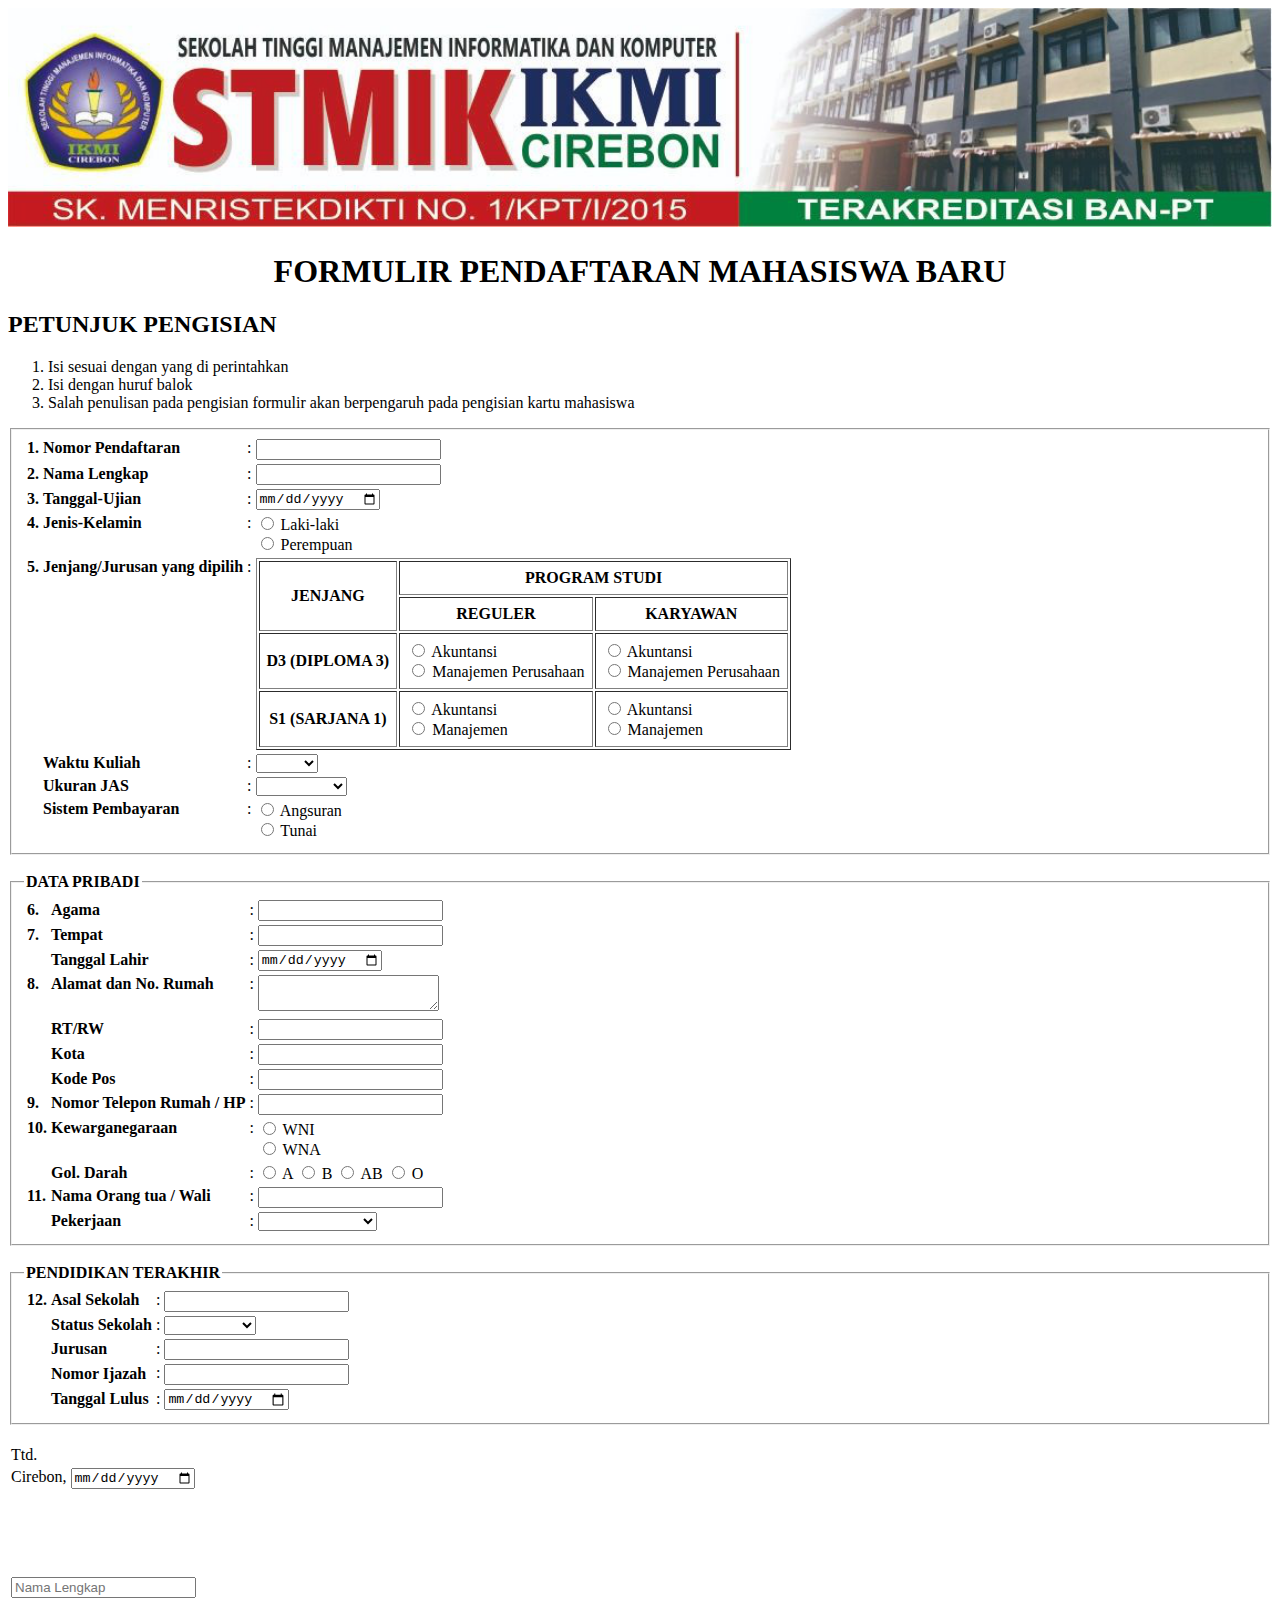
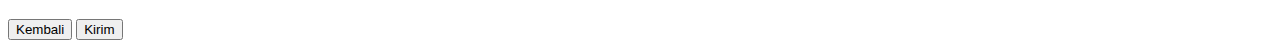
<file: p03form-lv1/index.html>
<!DOCTYPE html>
<html>
<head>
	<meta charset="utf-8">
	<meta name="viewport" content="width=device-width, initial-scale=1">
	<title>FORMULIR PENDAFTARAN</title>
</head>
<body>
	<img src="kopsuratikmi.png" width="100%" />
	<h1 align="center">FORMULIR PENDAFTARAN MAHASISWA BARU</h1>
	<h2>PETUNJUK PENGISIAN</h2>
	<ol>
		<li>Isi sesuai dengan yang di perintahkan</li>
		<li>Isi dengan huruf balok</li>
		<li>Salah penulisan pada pengisian formulir akan berpengaruh pada pengisian kartu mahasiswa </li>
	</ol>
	<form method="post">
		<fieldset>
			<table>
				<tr>
					<th align="left" valign="top" width="5">1.</th>
					<th align="left" valign="top">Nomor Pendaftaran</th>
					<td valign="top">:</td>
					<td valign="top"><input type="text" name="nomor-pendaftaran" maxlength="12"></td>
				</tr>
				<tr>
					<th align="left">2.</th>
					<th align="left">Nama Lengkap</th>
					<td>:</td>
					<td><input type="text" name="nama-lengkap" maxlength="30"></td>
				</tr>
				<tr>
					<th align="left">3.</th>
					<th align="left">Tanggal-Ujian</th>
					<td>:</td>
					<td><input type="date" name="tanggal-ujian"></td>
				</tr>
				<tr>
					<th align="left" valign="top">4.</th>
					<th align="left" valign="top">Jenis-Kelamin</th>
					<td valign="top">:</td>
					<td>
						<input type="radio"  value="Laki-laki"> Laki-laki <br>
						<input type="radio"  value="Perempuan"> Perempuan
					</td>
				</tr>
				<tr>
					<th align="left" valign="top">5.</th>
					<th align="left" valign="top">Jenjang/Jurusan yang dipilih</th>
					<td valign="top">:</td>
					<td>
						<table border="1" cellpadding="7">
						<thead>
						<tr>
							<th rowspan="2">JENJANG</th>
							<th colspan="2">PROGRAM STUDI</th>
						</tr>

						<tr>
							<th>REGULER</th>
							<th>KARYAWAN</th>
						</tr>
							</thead>

			<tbody>
				<tr>
				<th>D3 (DIPLOMA 3)</th>
				<td>
					<input type="radio" name="jenjang" value="Akuntansi R_D3"> Akuntansi <br>
					<input type="radio" name="jenjang" value="Manajemen Perusahaan R_D3"> Manajemen Perusahaan
				</td>

				<td>
					<input type="radio" name="jenjang" value="Akuntansi K_D3"> Akuntansi <br>
					<input type="radio" name="jenjang" value="Manajemen Perusahaan K_D3"> Manajemen Perusahaan
				</td>
				
				</tr>
				<tr>
				<th>S1 (SARJANA 1)</th>
				<td>
					<input type="radio" name="jenjang" value="Akuntansi R_S1"> Akuntansi <br>
					<input type="radio" name="jenjang" value="Manajemen R_S1"> Manajemen
				</td>
				
				<td>
					<input type="radio" name="jenjang" value="Akuntansi K_S1 "> Akuntansi <br>
					<input type="radio" name="jenjang" value="Manajemen K_S1 "> Manajemen
				</td>
				</tr>
			</tbody>
		</table>
		</td>
		</tr>

		<tr>
		<th></th>
			<th align="left" valign="top">Waktu Kuliah</th>
			<td valign="top">:</td>
				<td>
					<select name="waktu">
						<option value=""></option>
						<option value="Pagi">Pagi</option>
						<option value="Sore">Sore</option>
						<option value="Malam">Malam</option>
					</select>
				</td>
		</tr>

		<tr>
		<th></th>
			<th align="left" valign="top">Ukuran JAS</th>
			<td valign="top">:</td>
				<td>
					<select name="jas">
						<option value=""></option>
						<option value="Small">Small</option>
						<option value="Medium">Medium</option>
						<option value="Large">Large</option>
						<option value="Extra Large">Extra Large</option>
					</select>
				</td>
		</tr>

		<tr>
		<th></th>
			<th align="left" valign="top">Sistem Pembayaran</th>
			<td valign="top">:</td>
		<td>
			<input type="radio" name="sistem-pembayaran" value="Angsuran"> Angsuran <br>
			<input type="radio" name="sistem-pembayaran" value="Tunai"> Tunai
		</td>
		</tr>
	</table>
</fieldset>
<br>

		<fieldset>
			<legend><b>DATA PRIBADI</b></legend>
			<table>
				<tr>
					<th align="left" width="5">6.</th>
					<th align="left">Agama</th>
					<td>:</td>
					<td><input type="text" name="agama" maxlength="15"></td>
				</tr>
				<tr>
					<th align="left">7.</th>
					<th align="left">Tempat</th>
					<td>:</td>
					<td><input type="text" name="tempat-lahir" maxlength="14"></td>
				</tr>
				<tr>
					<th></th>
					<th align="left">Tanggal Lahir</th>
					<td>:</td>
					<td><input type="date" name="tanggal-lahir"></td>
				</tr>
				<tr>
					<th align="left" valign="top">8.</th>
					<th align="left" valign="top">Alamat dan No. Rumah</th>
					<td valign="top">:</td>
					<td><textarea name="alamat"></textarea></td>
				</tr>
				<tr>
					<th></th>
					<th align="left">RT/RW</th>
					<td>:</td>
					<td><input type="text" name="rt/rw" maxlength="10"></td>
				</tr>
				<tr>
					<th></th>
					<th align="left">Kota</th>
					<td>:</td>
					<td><input type="text" name="kota" maxlength="6"></td>
				</tr>
				<tr>
					<th></th>
					<th align="left">Kode Pos</th>
					<td>:</td>
					<td><input type="text" name="kode_pos" maxlength="5"></td>
				</tr>
				<tr>
					<th align="left" valign="top">9.</th>
					<th align="left" valign="top">Nomor Telepon Rumah / HP</th>
					<td valign="top">:</td>
					<td valign="top"><input type="text" name="no_telp" maxlength="15"></td>
				</tr>
				<tr>
					<th align="left" valign="top">10. </th>
					<th align="left" valign="top">Kewarganegaraan</th>
					<td valign="top">:</td>
					<td>
						<input type="radio" name="kewarganegaraan" value="WNI"> WNI <br>
						<input type="radio" name="kewarganegaraan" value="WNA"> WNA
					</td>
				</tr>

				<tr>
					<th></th>
					<th align="left">Gol. Darah</th>
					<td>:</td>
					<td>
		              <input type="radio" name="golongan-darah" /> A
		              <input type="radio" name="golongan-darah" /> B
		              <input type="radio" name="golongan-darah" /> AB
		              <input type="radio" name="golongan-darah" /> O
           			 </td>
					</td>
				</tr>

				<tr>
					<th align="left" valign="top">11.</th>
					<th align="left" valign="top">Nama Orang tua / Wali</th>
					<td valign="top">:</td>
					<td valign="top"><input type="text" name="namaOrtuWali" maxlength="30"></td>
				</tr>
				<tr>
					<th></th>
					<th align="left" valign="top">Pekerjaan</th>
					<td valign="top">:</td>
					<td>
						<select name="pekerjaanOrtuWali">
							<option value=""></option>
							<option value="PNS/TNI/POLRI">PNS/TNI/POLRI</option>
							<option value="Swasta">Swasta</option>
							<option value="Wiraswasta">Wiraswasta</option>
							<option value="Lain-lain">Lain-lain</option>
						</select>
					</td>
				</tr>
			</table>
		</fieldset>
	<br>

		<fieldset>
			<legend><b>PENDIDIKAN TERAKHIR</b></legend>
			<table>
				<tr>
					<th align="left" valign="top" width="5">12. </th>
					<th align="left" valign="top">Asal Sekolah</th>
					<td valign="top">:</td>
					<td valign="top"><input type="text" name="asal_sekolah" maxlength="14"></td>
				</tr>

			<tr>
					<th></th>
					<th align="left">Status Sekolah</th>
					<td valign="top">:</td>
					<td valign="top">
						<select name="status_sekolah">
							<option value=""></option>
							<option value="Negeri">Negeri</option>
							<option value="Swasta">Swasta</option>
							<option value="Luar Negeri">Luar Negeri</option>
						</select>
					</td>
			</tr>

				<tr>
					<th></th>
					<th align="left">Jurusan</th>
					<td>:</td>
					<td><input type="text" name="jurusan" maxlength="14"></td>
				</tr>
				<tr>
					<th></th>
					<th align="left">Nomor Ijazah</th>
					<td valign="top">:</td>
					<td valign="top"><input type="text" name="jurusan" maxlength="14"></td>
			</tr>

				<tr>
					<th></th>
					<th align="left">Tanggal Lulus</th>
					<td>:</td>
					<td><input type="date" name="tgl_lulus"></td>
				</tr>
			</table>
		</fieldset>
	<br>
		<table>
			<tr>
				<td>Ttd.</td>
			</tr>
			<tr>
				<td>Cirebon, <input type="date" name="tgl_ttd"></td>
			</tr>
			<tr>
				<td height="80px"></td>
			</tr>
			<tr>
				<td><input type="text" name="" placeholder="Nama Lengkap"></td>
			</tr>
		</table>
		<br>
		<button type="button" onclick="document.location.href = '../'">Kembali</button>
		<button type="submit">Kirim</button>
	</form>
	</form>
</body>
</html>
</file>
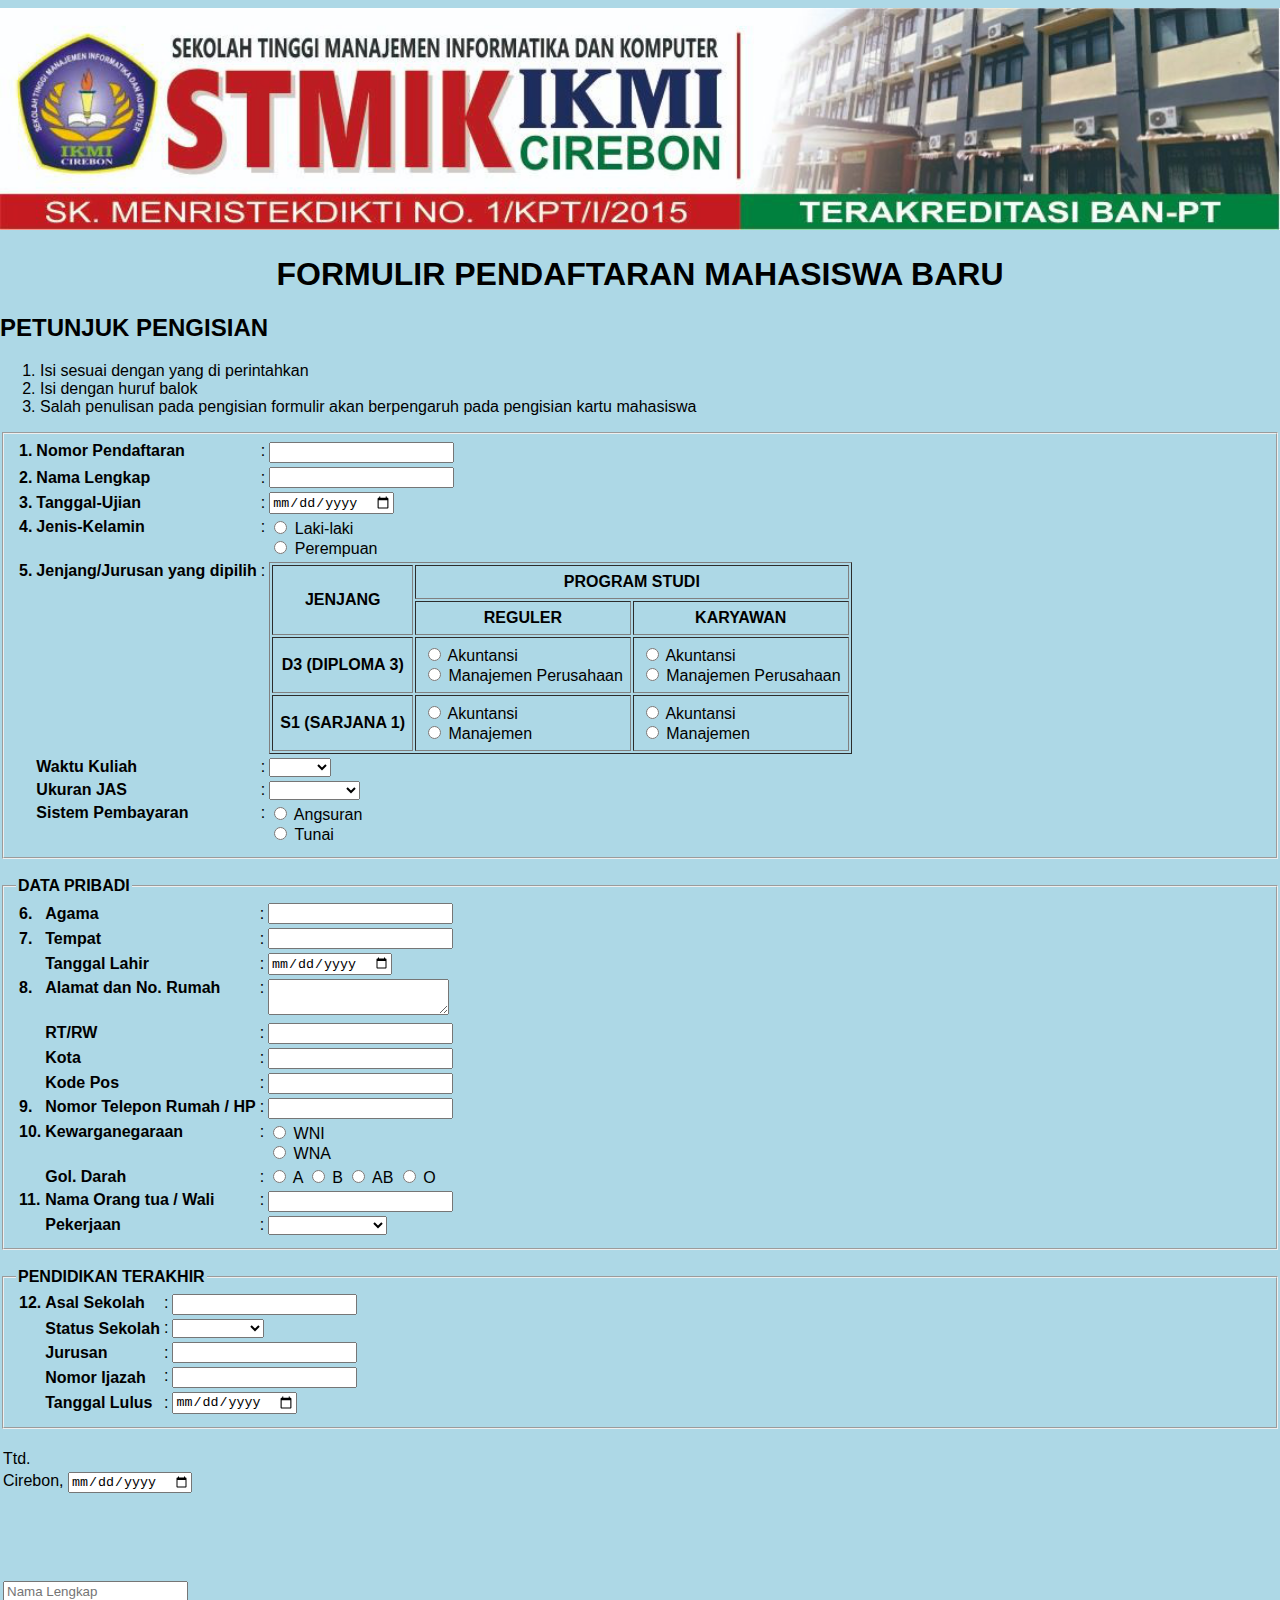
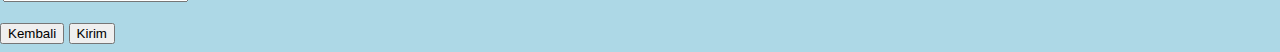
<file: p04css-basic/index.html>
<!DOCTYPE html>
<html>
<head>
	<meta charset="utf-8">
	<meta name="viewport" content="width=device-width, initial-scale=1">
	<title>FORMULIR PENDAFTARAN</title>
	<link rel="stylesheet" href="cssnya_nurul.css" />
</head>
<body>
	<img src="kopsuratikmi.png" width="100%" />
	<h1 align="center">FORMULIR PENDAFTARAN MAHASISWA BARU</h1>
	<h2>PETUNJUK PENGISIAN</h2>
	<ol>
		<li>Isi sesuai dengan yang di perintahkan</li>
		<li>Isi dengan huruf balok</li>
		<li>Salah penulisan pada pengisian formulir akan berpengaruh pada pengisian kartu mahasiswa </li>
	</ol>
	<form method="post">
		<fieldset>
			<table>
				<tr>
					<th align="left" valign="top" width="5">1.</th>
					<th align="left" valign="top">Nomor Pendaftaran</th>
					<td valign="top">:</td>
					<td valign="top"><input type="text" name="nomor-pendaftaran" maxlength="12"></td>
				</tr>
				<tr>
					<th align="left">2.</th>
					<th align="left">Nama Lengkap</th>
					<td>:</td>
					<td><input type="text" name="nama-lengkap" maxlength="30"></td>
				</tr>
				<tr>
					<th align="left">3.</th>
					<th align="left">Tanggal-Ujian</th>
					<td>:</td>
					<td><input type="date" name="tanggal-ujian"></td>
				</tr>
				<tr>
					<th align="left" valign="top">4.</th>
					<th align="left" valign="top">Jenis-Kelamin</th>
					<td valign="top">:</td>
					<td>
						<input type="radio"  value="Laki-laki"> Laki-laki <br>
						<input type="radio"  value="Perempuan"> Perempuan
					</td>
				</tr>
				<tr>
					<th align="left" valign="top">5.</th>
					<th align="left" valign="top">Jenjang/Jurusan yang dipilih</th>
					<td valign="top">:</td>
					<td>
						<table border="1" cellpadding="7">
						<thead>
						<tr>
							<th rowspan="2">JENJANG</th>
							<th colspan="2">PROGRAM STUDI</th>
						</tr>

						<tr>
							<th>REGULER</th>
							<th>KARYAWAN</th>
						</tr>
							</thead>

			<tbody>
				<tr>
				<th>D3 (DIPLOMA 3)</th>
				<td>
					<input type="radio" name="jenjang" value="Akuntansi R_D3"> Akuntansi <br>
					<input type="radio" name="jenjang" value="Manajemen Perusahaan R_D3"> Manajemen Perusahaan
				</td>

				<td>
					<input type="radio" name="jenjang" value="Akuntansi K_D3"> Akuntansi <br>
					<input type="radio" name="jenjang" value="Manajemen Perusahaan K_D3"> Manajemen Perusahaan
				</td>
				
				</tr>
				<tr>
				<th>S1 (SARJANA 1)</th>
				<td>
					<input type="radio" name="jenjang" value="Akuntansi R_S1"> Akuntansi <br>
					<input type="radio" name="jenjang" value="Manajemen R_S1"> Manajemen
				</td>
				
				<td>
					<input type="radio" name="jenjang" value="Akuntansi K_S1 "> Akuntansi <br>
					<input type="radio" name="jenjang" value="Manajemen K_S1 "> Manajemen
				</td>
				</tr>
			</tbody>
		</table>
		</td>
		</tr>

		<tr>
		<th></th>
			<th align="left" valign="top">Waktu Kuliah</th>
			<td valign="top">:</td>
				<td>
					<select name="waktu">
						<option value=""></option>
						<option value="Pagi">Pagi</option>
						<option value="Sore">Sore</option>
						<option value="Malam">Malam</option>
					</select>
				</td>
		</tr>

		<tr>
		<th></th>
			<th align="left" valign="top">Ukuran JAS</th>
			<td valign="top">:</td>
				<td>
					<select name="jas">
						<option value=""></option>
						<option value="Small">Small</option>
						<option value="Medium">Medium</option>
						<option value="Large">Large</option>
						<option value="Extra Large">Extra Large</option>
					</select>
				</td>
		</tr>

		<tr>
		<th></th>
			<th align="left" valign="top">Sistem Pembayaran</th>
			<td valign="top">:</td>
		<td>
			<input type="radio" name="sistem-pembayaran" value="Angsuran"> Angsuran <br>
			<input type="radio" name="sistem-pembayaran" value="Tunai"> Tunai
		</td>
		</tr>
	</table>
</fieldset>
<br>

		<fieldset>
			<legend><b>DATA PRIBADI</b></legend>
			<table>
				<tr>
					<th align="left" width="5">6.</th>
					<th align="left">Agama</th>
					<td>:</td>
					<td><input type="text" name="agama" maxlength="15"></td>
				</tr>
				<tr>
					<th align="left">7.</th>
					<th align="left">Tempat</th>
					<td>:</td>
					<td><input type="text" name="tempat-lahir" maxlength="14"></td>
				</tr>
				<tr>
					<th></th>
					<th align="left">Tanggal Lahir</th>
					<td>:</td>
					<td><input type="date" name="tanggal-lahir"></td>
				</tr>
				<tr>
					<th align="left" valign="top">8.</th>
					<th align="left" valign="top">Alamat dan No. Rumah</th>
					<td valign="top">:</td>
					<td><textarea name="alamat"></textarea></td>
				</tr>
				<tr>
					<th></th>
					<th align="left">RT/RW</th>
					<td>:</td>
					<td><input type="text" name="rt/rw" maxlength="10"></td>
				</tr>
				<tr>
					<th></th>
					<th align="left">Kota</th>
					<td>:</td>
					<td><input type="text" name="kota" maxlength="6"></td>
				</tr>
				<tr>
					<th></th>
					<th align="left">Kode Pos</th>
					<td>:</td>
					<td><input type="text" name="kode_pos" maxlength="5"></td>
				</tr>
				<tr>
					<th align="left" valign="top">9.</th>
					<th align="left" valign="top">Nomor Telepon Rumah / HP</th>
					<td valign="top">:</td>
					<td valign="top"><input type="text" name="no_telp" maxlength="15"></td>
				</tr>
				<tr>
					<th align="left" valign="top">10. </th>
					<th align="left" valign="top">Kewarganegaraan</th>
					<td valign="top">:</td>
					<td>
						<input type="radio" name="kewarganegaraan" value="WNI"> WNI <br>
						<input type="radio" name="kewarganegaraan" value="WNA"> WNA
					</td>
				</tr>

				<tr>
					<th></th>
					<th align="left">Gol. Darah</th>
					<td>:</td>
					<td>
		              <input type="radio" name="golongan-darah" /> A
		              <input type="radio" name="golongan-darah" /> B
		              <input type="radio" name="golongan-darah" /> AB
		              <input type="radio" name="golongan-darah" /> O
           			 </td>
					</td>
				</tr>

				<tr>
					<th align="left" valign="top">11.</th>
					<th align="left" valign="top">Nama Orang tua / Wali</th>
					<td valign="top">:</td>
					<td valign="top"><input type="text" name="namaOrtuWali" maxlength="30"></td>
				</tr>
				<tr>
					<th></th>
					<th align="left" valign="top">Pekerjaan</th>
					<td valign="top">:</td>
					<td>
						<select name="pekerjaanOrtuWali">
							<option value=""></option>
							<option value="PNS/TNI/POLRI">PNS/TNI/POLRI</option>
							<option value="Swasta">Swasta</option>
							<option value="Wiraswasta">Wiraswasta</option>
							<option value="Lain-lain">Lain-lain</option>
						</select>
					</td>
				</tr>
			</table>
		</fieldset>
	<br>

		<fieldset>
			<legend><b>PENDIDIKAN TERAKHIR</b></legend>
			<table>
				<tr>
					<th align="left" valign="top" width="5">12. </th>
					<th align="left" valign="top">Asal Sekolah</th>
					<td valign="top">:</td>
					<td valign="top"><input type="text" name="asal_sekolah" maxlength="14"></td>
				</tr>

			<tr>
					<th></th>
					<th align="left">Status Sekolah</th>
					<td valign="top">:</td>
					<td valign="top">
						<select name="status_sekolah">
							<option value=""></option>
							<option value="Negeri">Negeri</option>
							<option value="Swasta">Swasta</option>
							<option value="Luar Negeri">Luar Negeri</option>
						</select>
					</td>
			</tr>

				<tr>
					<th></th>
					<th align="left">Jurusan</th>
					<td>:</td>
					<td><input type="text" name="jurusan" maxlength="14"></td>
				</tr>
				<tr>
					<th></th>
					<th align="left">Nomor Ijazah</th>
					<td valign="top">:</td>
					<td valign="top"><input type="text" name="jurusan" maxlength="14"></td>
			</tr>

				<tr>
					<th></th>
					<th align="left">Tanggal Lulus</th>
					<td>:</td>
					<td><input type="date" name="tgl_lulus"></td>
				</tr>
			</table>
		</fieldset>
	<br>
		<table>
			<tr>
				<td>Ttd.</td>
			</tr>
			<tr>
				<td>Cirebon, <input type="date" name="tgl_ttd"></td>
			</tr>
			<tr>
				<td height="80px"></td>
			</tr>
			<tr>
				<td><input type="text" name="" placeholder="Nama Lengkap"></td>
			</tr>
		</table>
		<br>
		<button type="button" onclick="document.location.href = '../'">Kembali</button>
		<button type="submit">Kirim</button>
	</form>
	</form>
</body>
</html>
</file>
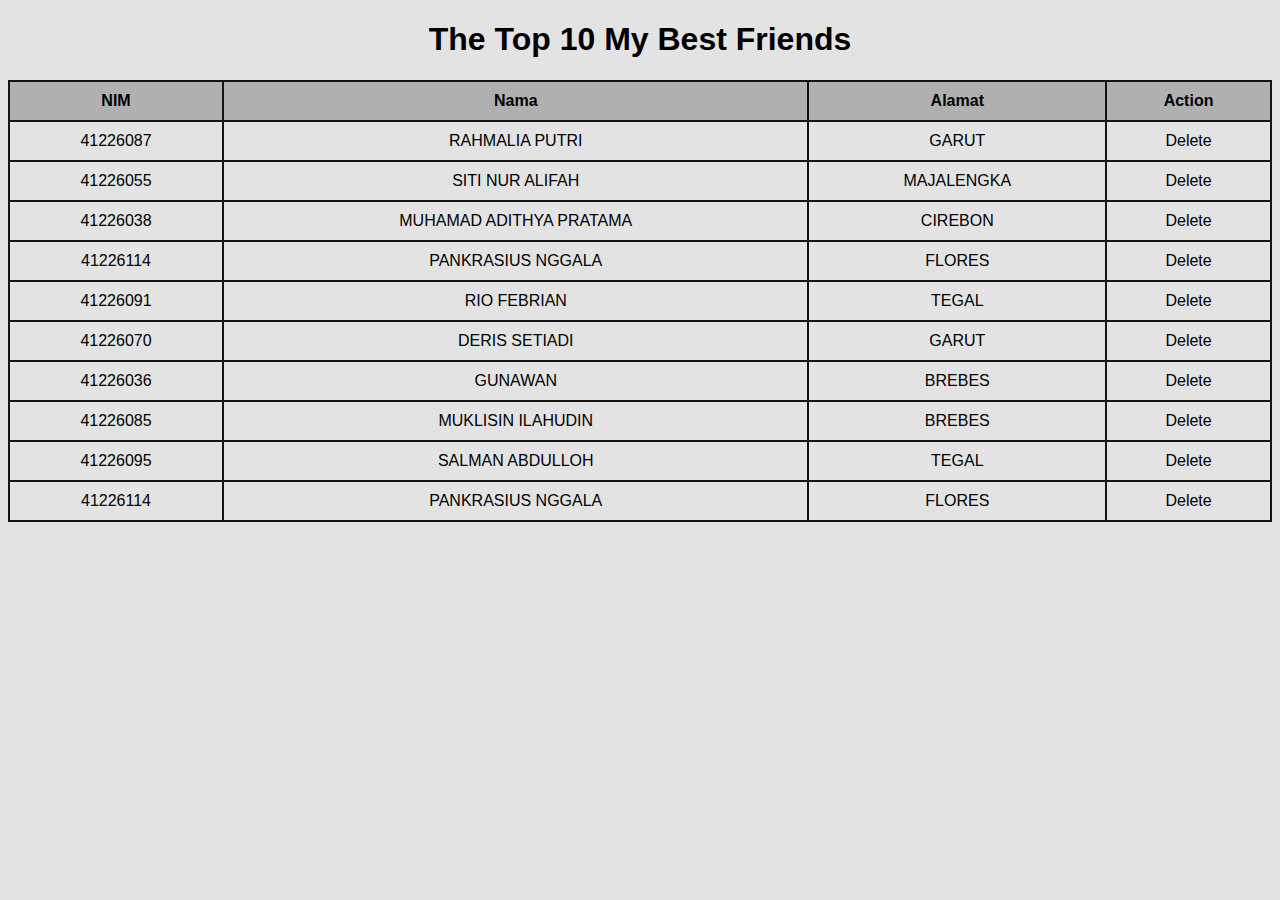
<file: p05-JQuery-FadeOut-When-Delete/index.html>
<!DOCTYPE html>
<html lang="en">
  <head>
    <meta charset="UTF-8" />
    <meta http-equiv="X-UA-Compatible" content="IE=edge" />
    <meta name="viewport" content="width=device-width, initial-scale=1.0" />
    <link rel="stylesheet" href="../css/style.css" />
    <title>P05 JQuery FadeOut When Delete</title>
  </head>
  <body>
    <h1 class="title">The Top 10 My Best Friends</h1>
    <table class="tabel">
      <tr class="kepala-tabel">
        <th class="NIM">NIM</th>
        <th class="NAMA">Nama</th>
        <th class="ALAMAT">Alamat</th>
        <th class="AKSI">Action</th>
      </tr>

      <tr class="baris" id="baris__1">
        <td>41226087</td>
        <td class="cell" id="nama_mhs__1">RAHMALIA PUTRI</td>
        <td class="cell" id="alamat__1">GARUT</td>
        <td class="cell" id="hapus__1">Delete</td>
      </tr>

      <tr class="baris" id="baris__2">
       <td>41226055</td>
        <td class="cell" id="nama_mhs__2">SITI NUR ALIFAH</td>
        <td class="cell" id="alamat__2">MAJALENGKA</td>
        <td class="cell" id="hapus__2">Delete</td>
      </tr>

      <tr class="baris" id="baris__3">
        <td>41226038</td>
        <td class="cell" id="nama_mhs__3">MUHAMAD ADITHYA PRATAMA</td>
        <td class="cell" id="alamat__3">CIREBON</td>
        <td class="cell" id="hapus__3">Delete</td>
      </tr>

      <tr class="baris" id="baris__4">
        <td>41226114</td>
        <td class="cell" id="nama_mhs__4">PANKRASIUS NGGALA</td>
        <td class="cell" id="alamat__4">FLORES</td>
        <td class="cell" id="hapus__4">Delete</td>
      </tr>

      <tr class="baris" id="baris__5">
       <td>41226091</td>
        <td class="cell" id="nama_mhs__5">RIO FEBRIAN</td>
        <td class="cell" id="alamat__5">TEGAL</td>
        <td class="cell" id="hapus__5">Delete</td>
      </tr>

      <tr class="baris" id="baris__6">
        <td>41226070</td>
        <td class="cell" id="nama_mhs__6">DERIS SETIADI</td>
        <td class="cell" id="alamat__6">GARUT</td>
        <td class="cell" id="hapus__6">Delete</td>
      </tr>

      <tr class="baris" id="baris__7">
      <td>41226036</td>
      <td class="cell" id="nama_mhs__7">GUNAWAN</td>
      <td class="cell" id="alamat__7">BREBES</td>
      <td class="cell" id="hapus__7">Delete</td>
      </tr>

      <tr class="baris" id="baris__8">
        <td>41226085</td>
        <td class="cell" id="nama_mhs__8">MUKLISIN ILAHUDIN</td>
        <td class="cell" id="alamat__8">BREBES</td>
        <td class="cell" id="hapus__8">Delete</td>
      </tr>

      <tr class="baris" id="baris__9">
         <td>41226095</td>
        <td class="cell" id="nama_mhs__9">SALMAN ABDULLOH</td>
        <td class="cell" id="alamat__9">TEGAL</td>
        <td class="cell" id="hapus__9">Delete</td>
      </tr>
      <tr class="baris" id="baris__10">
        <td>41226114</td>
        <td class="cell" id="nama_mhs__10">PANKRASIUS NGGALA</td>
        <td class="cell" id="alamat__10">FLORES</td>
        <td class="cell" id="hapus__10">Delete</td>
      </tr>
    </table>

    <script src="https://ajax.googleapis.com/ajax/libs/jquery/3.6.0/jquery.min.js"></script>
 <script type="text/javascript">
   $(document).ready(function(){
    $('.cell').click(function(){
        let isi = $(this).text();
        let tid = $(this).prop('id');
        let rid = tid.split('__');
        let id_baris = rid[1];
        let nama_mhs = $('#nama_mhs__'+id_baris).text();

        if(isi=='Delete'){
            let yakin = confirm(`Anda yakin ingin menghapus data atas nama ${nama_mhs} ??`);
            if(!yakin) return;

            $('#baris__'+id_baris).fadeOut();
        }else{
            alert('Aksi Lain untuk Cell ini belum ada. Terimakasih sudah mencoba.');
        }
    })
})
 </script>

  </body>
</html>
</file>
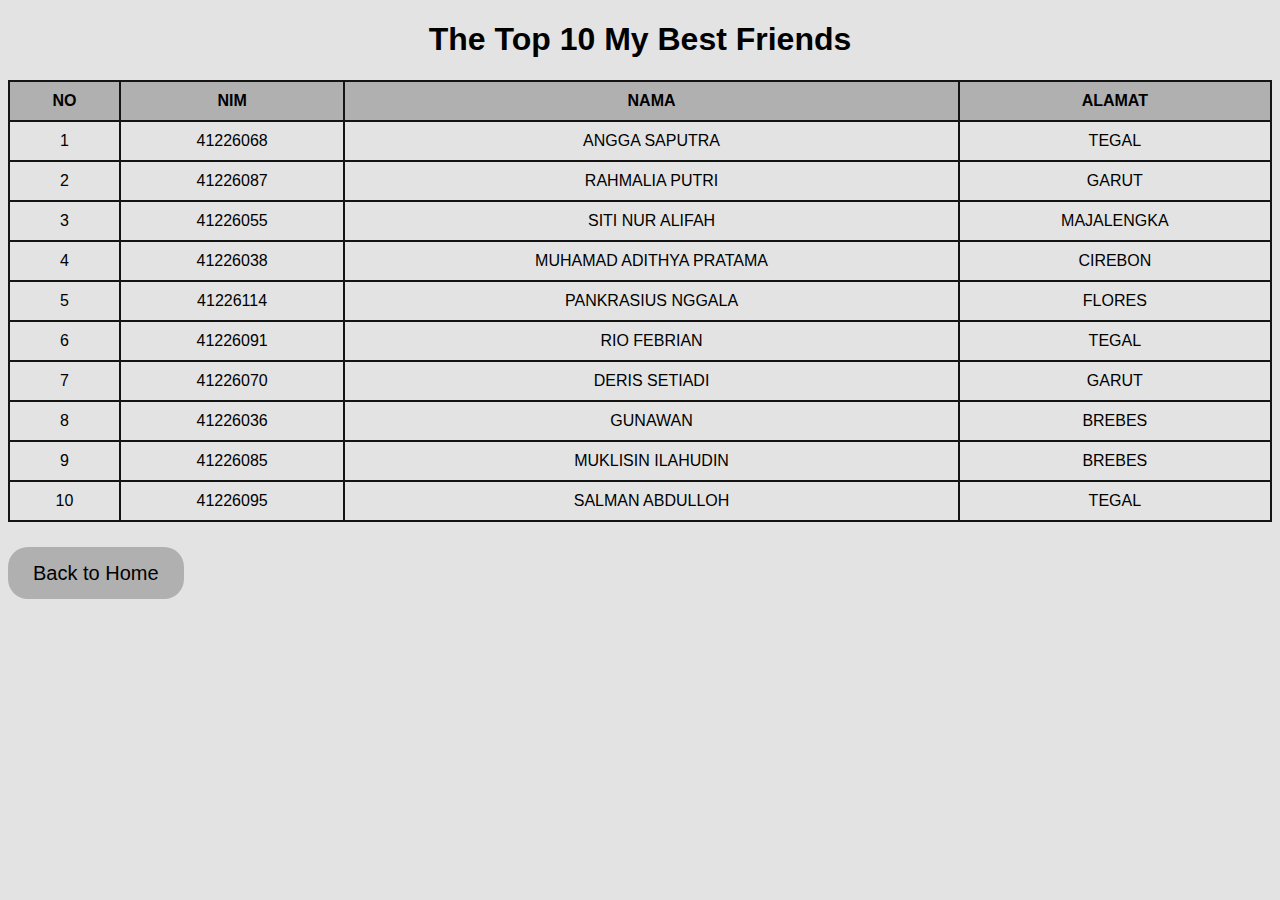
<file: p03/tabel_sederhana.html>
<!DOCTYPE html>
<html lang="en">
  <head>
    <meta charset="UTF-8" />
    <meta http-equiv="X-UA-Compatible" content="IE=edge" />
    <meta name="viewport" content="width=device-width, initial-scale=1.0" />
    <link rel="stylesheet" href="../css/style.css" />
    <title>TABEL SEDERHANA</title>
  </head>
  <body>
    <h1 class="title">The Top 10 My Best Friends</h1>
    <table class="tabel">
      <tr class="kepala-tabel">
       <th>NO</th>
    <th>NIM</th>
    <th>NAMA</th>
    <th>ALAMAT</th>
  </tr>
  <tr>
    <td>1</td>
    <td>41226068</td>
    <td>ANGGA SAPUTRA</td>
    <td>TEGAL</td>
  </tr>
  <tr>
    <td>2</td>
    <td>41226087</td>
    <td>RAHMALIA PUTRI</td>
    <td>GARUT</td>
  </tr>
  <tr>
    <td>3</td>
    <td>41226055</td>
    <td>SITI NUR ALIFAH</td>
    <td>MAJALENGKA</td>
  </tr>
  <tr>
    <td>4</td>
    <td>41226038</td>
    <td>MUHAMAD ADITHYA PRATAMA</td>
    <td>CIREBON</td>
  </tr>
  <tr>
    <td>5</td>
    <td>41226114</td>
    <td>PANKRASIUS NGGALA</td>
    <td>FLORES</td>
  </tr>
  <tr>
    <td>6</td>
    <td>41226091</td>
    <td>RIO FEBRIAN</td>
    <td>TEGAL</td>
  </tr>
   <tr>
    <td>7</td>
    <td>41226070</td>
    <td>DERIS SETIADI</td>
    <td>GARUT</td>
  </tr>
   <tr>
    <td>8</td>
    <td>41226036</td>
    <td>GUNAWAN</td>
    <td>BREBES</td>
  </tr>
   <tr>
    <td>9</td>
    <td>41226085</td>
    <td>MUKLISIN ILAHUDIN</td>
    <td>BREBES</td>
  </tr>
   <tr>
    <td>10</td>
    <td>41226095</td>
    <td>SALMAN ABDULLOH</td>
    <td>TEGAL</td>
  </tr>
</table>

    <div class="tombol-back">
      <a onclick="alert('Kamu mau kembali?')" href="../index.html"
        >Back to Home</a
      >
    </div>
  </body>
</html>
</file>
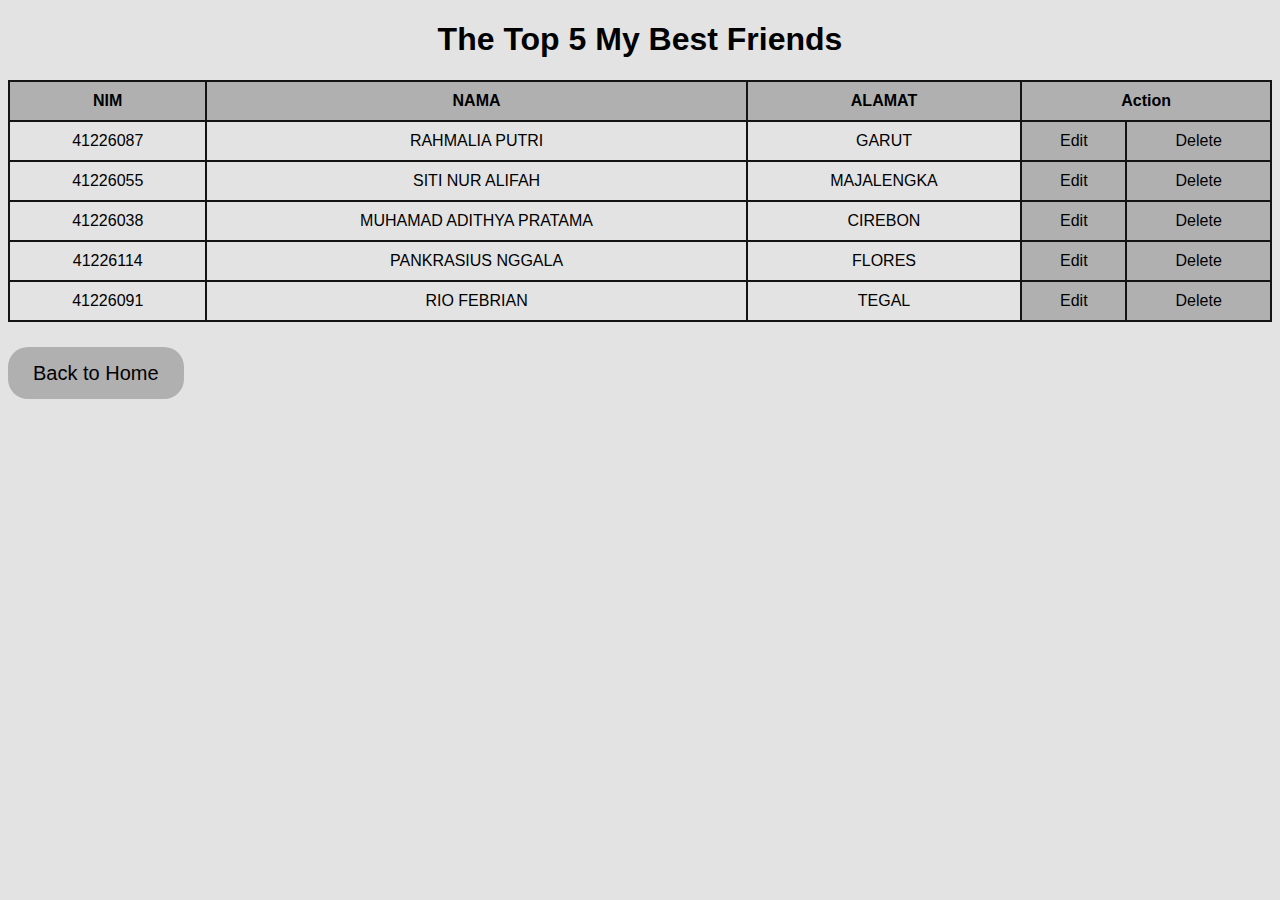
<file: p03css/tabel_css.html>
<!DOCTYPE html>
<html lang="en">
  <head>
    <meta charset="UTF-8" />
    <meta http-equiv="X-UA-Compatible" content="IE=edge" />
    <meta name="viewport" content="width=device-width, initial-scale=1.0" />
    <link rel="stylesheet" href="../css/style.css" />
    <title>TABEL CSS</title>
  </head>
  <body>
    <h1 class="title">The Top 5 My Best Friends</h1>
    <table class="tabel">
      <tr class="kepala-tabel">
        <th>NIM</th>
        <th>NAMA</th>
        <th>ALAMAT</th>
        <th colspan="2">Action</th>
      </tr>
      <tr>
      <td>41226087</td>
      <td>RAHMALIA PUTRI</td>
     <td>GARUT</td>
        <td class="ngubah">Edit</td>
        <td class="ngapus">Delete</td>
      </tr>
      <tr>
        <td>41226055</td>
        <td>SITI NUR ALIFAH</td>
        <td>MAJALENGKA</td>
        <td class="ngubah">Edit</td>
        <td class="ngapus">Delete</td>
      </tr>
      <tr>
        <td>41226038</td>
        <td>MUHAMAD ADITHYA PRATAMA</td>
        <td>CIREBON</td>
        <td class="ngubah">Edit</td>
        <td class="ngapus">Delete</td>
      </tr>
      <tr>
        <td>41226114</td>
        <td>PANKRASIUS NGGALA</td>
        <td>FLORES</td>
        <td class="ngubah">Edit</td>
        <td class="ngapus">Delete</td>
      </tr>
      <tr>
         <td>41226091</td>
        <td>RIO FEBRIAN</td>
        <td>TEGAL</td>
        <td class="ngubah">Edit</td>
        <td class="ngapus">Delete</td>
      </tr>
    </table>

    <div class="tombol-back">
      <a onclick="alert('Kamu mau kembali?')" href="../index.html"
        >Back to Home</a
      >
    </div>
  </body>
</html>
</file>
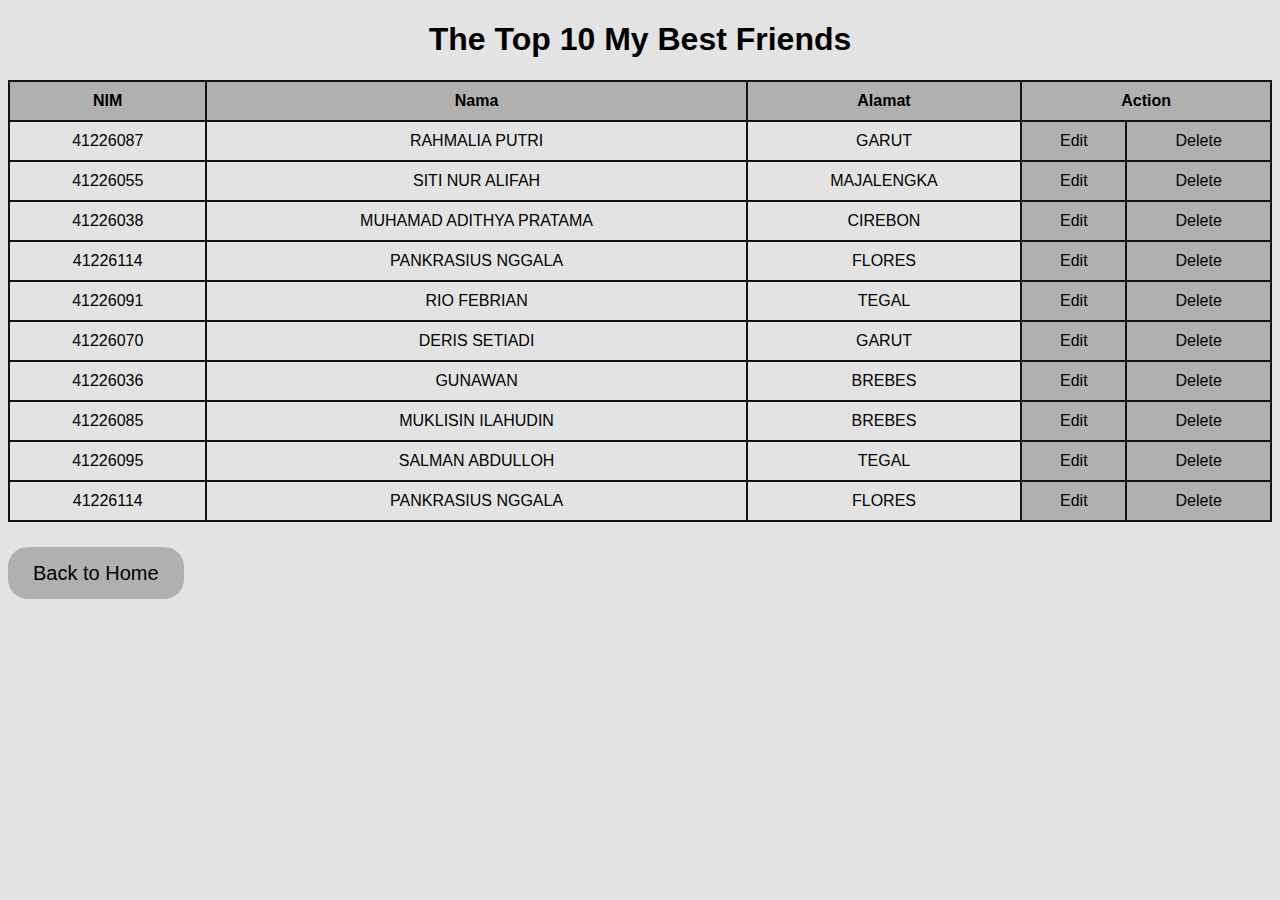
<file: p03jquery/tabel_jquery.html>
<!DOCTYPE html>
<html lang="en">
  <head>
    <meta charset="UTF-8" />
    <meta http-equiv="X-UA-Compatible" content="IE=edge" />
    <meta name="viewport" content="width=device-width, initial-scale=1.0" />
    <link rel="stylesheet" href="../css/style.css" />
    <title>TABEL JQUERY</title>
  </head>
  <body>
    <h1 class="title">The Top 10 My Best Friends</h1>
    <table class="tabel">
      <tr class="kepala-tabel">
        <th>NIM</th>
        <th>Nama</th>
        <th>Alamat</th>
        <th colspan="2">Action</th>
      </tr>
      <tr>
        <td>41226087</td>
        <td>RAHMALIA PUTRI</td>
        <td>GARUT</td>
        <td class="ngubah">Edit</td>
        <td class="ngapus">Delete</td>
      </tr>
      <tr>
       <td>41226055</td>
        <td>SITI NUR ALIFAH</td>
        <td>MAJALENGKA</td>
        <td class="ngubah">Edit</td>
        <td class="ngapus">Delete</td>
      </tr>
      <tr>
        <td>41226038</td>
        <td>MUHAMAD ADITHYA PRATAMA</td>
        <td>CIREBON</td>
        <td class="ngubah">Edit</td>
        <td class="ngapus">Delete</td>
      </tr>
      <tr>
        <td>41226114</td>
        <td>PANKRASIUS NGGALA</td>
        <td>FLORES</td>
        <td class="ngubah">Edit</td>
        <td class="ngapus">Delete</td>
      </tr>
      <tr>
       <td>41226091</td>
        <td>RIO FEBRIAN</td>
        <td>TEGAL</td>
        <td class="ngubah">Edit</td>
        <td class="ngapus">Delete</td>
      </tr>

      <tr>
        <td>41226070</td>
        <td>DERIS SETIADI</td>
        <td>GARUT</td>
        <td class="ngubah">Edit</td>
        <td class="ngapus">Delete</td>
      </tr>

      <tr>
      <td>41226036</td>
      <td>GUNAWAN</td>
      <td>BREBES</td>
        <td class="ngubah">Edit</td>
        <td class="ngapus">Delete</td>
      </tr>
      <tr>
        <td>41226085</td>
        <td>MUKLISIN ILAHUDIN</td>
        <td>BREBES</td>
        <td class="ngubah">Edit</td>
        <td class="ngapus">Delete</td>
      </tr>
      <tr>
         <td>41226095</td>
        <td>SALMAN ABDULLOH</td>
        <td>TEGAL</td>
        <td class="ngubah">Edit</td>
        <td class="ngapus">Delete</td>
      </tr>
      <tr>
        <td>41226114</td>
        <td>PANKRASIUS NGGALA</td>
        <td>FLORES</td>
        <td class="ngubah">Edit</td>
        <td class="ngapus">Delete</td>
      </tr>
    </table>

    <div id="tombol" class="tombol-back">
      <a onclick="alert('Kamu mau kembali?')" href="../index.html"
        >Back to Home</a
      >
    </div>

    <script src="https://ajax.googleapis.com/ajax/libs/jquery/3.6.0/jquery.min.js"></script>
    <script >
      $(document).ready(() => {
      $("td").click(function (event) {
        alert("Sekarang kamu berada di " + $(this).html() + "!");
      });
      $("th").click(function (event) {
        alert("Sekarang kamu berada di " + $(this).html() + "!");
  });
});
    </script>
  </body>
</html>
</file>
<file: p04css-basic/cssnya_nurul.css>
body {
   font-family: sans-serif;
   background-color:#ADD8E6;
   height: 100%;
   margin-left: auto;
   margin-right: auto;
}
select:hover {
  background-color: #dedbd7;
}

option:hover {
  background-color: #dedbd7;
}

input:hover {
  background-color: #dedbd7;
}

textarea:hover {
  background-color: #dedbd7;
}
</file>
<file: css/style.css>
body {
  background: #e3e3e3;
  font-family: "Franklin Gothic Medium", "Arial Narrow", Arial, sans-serif;
}

.my-photo p {
  text-align: center;
  padding: 3px;
  color: #483838;
  font-size: 21px;
}

.my-photo a {
  text-align: center;
  color: #483838;
  text-decoration: none;
}

img {
  margin-top: 30px;
  width: 200px;
  height: 200px;
  display: block;
  margin-left: auto;
  margin-right: auto;
  border-radius: 99em;
  box-shadow: 0px 0px 10px 5px;
  color: #483838;
}

.tabel-sederhana h2 {
  text-align: center;
  border-radius: 20px;
  font-size: 20px;
  padding: 30px;
  margin: 30px;
  margin-left: auto;
  margin-right: auto;
  width: 500px;
  height: 20px;
  box-shadow: 0px 0px 10px 3px;
  background: #e3e3e3;
}

.tabel-sederhana a {
  text-decoration: none;
  color: #483838;
}

.tabel-css h2 {
  font-size: 20px;
  border-radius: 20px;
  text-align: center;
  padding: 30px;
  margin: 30px;
  margin-left: auto;
  margin-right: auto;
  width: 500px;
  height: 20px;
  box-shadow: 0px 0px 10px 3px;
  background: #e3e3e3;
}

.tabel-css a {
  text-decoration: none;
  color: #483838;
}

.tabel-jquery h2 {
  font-size: 20px;
  border-radius: 20px;
  text-align: center;
  padding: 30px;
  margin: 30px;
  margin-left: auto;
  margin-right: auto;
  width: 500px;
  height: 20px;
  box-shadow: 0px 0px 10px 3px;
  background: #e3e3e3;
}

.tabel-jquery a {
  text-decoration: none;
  color: #483838;
}

.title {
  text-align: center;
}

td,
th {
  border: 2px solid #141414;
  text-align: center;
  padding: 10px;
}

td:hover {
  background-color: #f7f7f7;
}

th:hover {
  background-color: #f7f7f7;
}

.kepala-tabel {
  background-color: #b0b0b0;
}

.tabel {
  border-collapse: collapse;
  width: 100%;
}

.tombol-back {
  margin-top: 40px;
}

.tombol-back a {
  background-color: #b0b0b0;
  font-size: 20px;
  color: black;
  padding: 15px 25px;
  text-decoration: none;
  border-radius: 20px;
}

.tombol-back a:hover {
  background-color: #f7f7f7;
}

.tombol-back-css {
  margin-top: 40px;
}

.tombol-back a {
  background-color: #b0b0b0;
  font-size: 20px;
  color: black;
  padding: 15px 25px;
  text-decoration: none;
  border-radius: 20px;
}

.tombol-back a:hover {
  background-color: b#f7f7f7;
}

.ngubah {
  background-color: #b0b0b0;
}

.ngubah:hover {
  background-color: #f7f7f7;
}

.ngapus {
  background-color: #b0b0b0;
}

.ngapus:hover {
  background-color: #f7f7f7;
}
</file>
